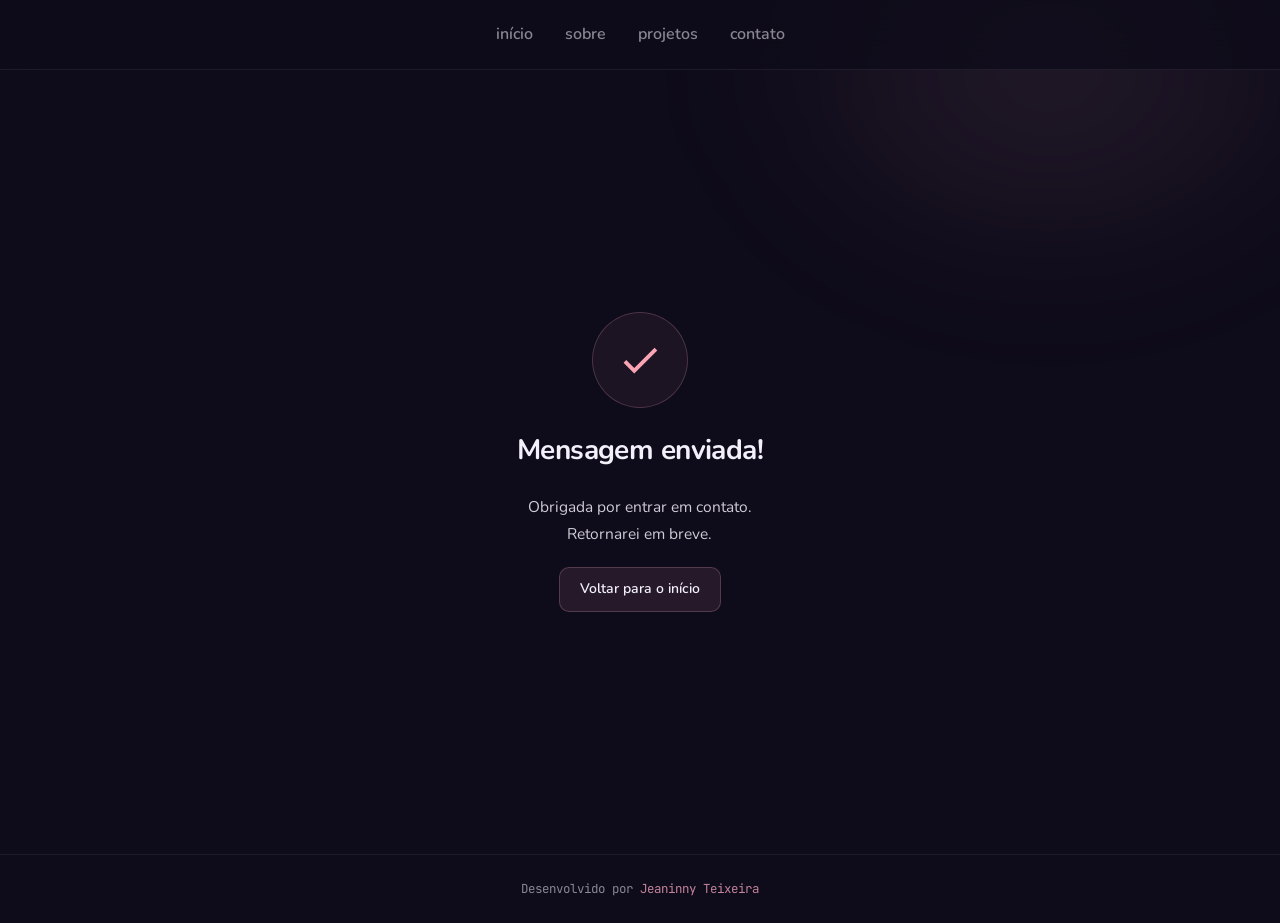
<file: success.html>
<!DOCTYPE html>
<html lang="pt-br">
 
<head>
    <link rel="preconnect" href="https://fonts.googleapis.com">
    <link rel="preconnect" href="https://fonts.gstatic.com" crossorigin>
    <link href="https://fonts.googleapis.com/css2?family=Nunito:wght@300;400;500;600;700&family=JetBrains+Mono:wght@300;400;500&display=swap" rel="stylesheet">
 
    <meta charset="UTF-8">
    <meta name="viewport" content="width=device-width, initial-scale=1.0">
    <meta name="author" content="Jeaninny Teixeira">
    <meta name="description" content="Portfólio da Jeaninny Teixeira, desenvolvedora Full Stack Júnior.">
    <meta name="robots" content="noindex">
    <link rel="icon" type="image/svg+xml" href="./assets/img/favicon.svg">
    <link rel="stylesheet" href="./assets/css/style.css">
 
    <title>Mensagem enviada — Jeaninny Teixeira</title>
</head>
 
<body>
 
    <div class="amb" aria-hidden="true"></div>
 
    <header>
        <div class="hdr">          
            <nav>
                <ul class="menu-list">
                    <li><a href="index.html#hero">início</a></li>
                    <li><a href="index.html#about">sobre</a></li>
                    <li><a href="index.html#projects">projetos</a></li>
                    <li><a href="index.html#contact">contato</a></li>
                </ul>
            </nav>
        </div>
    </header>
 
    <main>
        <section class="success-container">
            <article class="success-content">
 
                <figure class="success-image">
                    <img src="./assets/img/success.svg"
                         alt="Ícone de confirmação"
                         width="96" height="96">
                </figure>
 
                <h1>Mensagem enviada!</h1>
                <p>Obrigada por entrar em contato.<br>Retornarei em breve.</p>
 
                <a href="index.html" class="btn btn-p">Voltar para o início</a>
 
            </article>
        </section>
    </main>
 
    <footer>
        <p>Desenvolvido por <span class="footer-name">Jeaninny Teixeira</span></p>
    </footer>
 
</body>
</html>
</file>
<file: assets/css/style.css>
/* ─────────────────────────────────────────
   RESET
───────────────────────────────────────── */
*,
*::before,
*::after {
    margin: 0;
    padding: 0;
    box-sizing: border-box;
    text-decoration: none;
    outline: none;
}

/* ─────────────────────────────────────────
   TOKENS
───────────────────────────────────────── */
:root {
    --bg: #0E0B1A;
    --surface: rgba(22, 16, 42, 0.80);

    --rose: #C4849A;
    --rose-a: rgba(196, 132, 154, 0.13);
    --rose-b: rgba(196, 132, 154, 0.30);
    --rose-c: rgba(196, 132, 154, 0.55);

    --ind: #8A9FD8;
    --ind-a: rgba(138, 159, 216, 0.12);
    --ind-b: rgba(138, 159, 216, 0.26);

    --fg: #F3F0FA;
    --fg2: rgba(243, 240, 250, 0.84);
    --fg3: rgba(243, 240, 250, 0.54);
    --fg4: rgba(243, 240, 250, 0.30);

    --border: rgba(255, 255, 255, 0.07);
    --border-rose: rgba(196, 132, 154, 0.26);
    --border-ind: rgba(138, 159, 216, 0.18);

    --syn-kw: #D98AA0;
    --syn-var: #F3F0FA;
    --syn-prop: #82AADF;
    --syn-str: #98C79A;
    --syn-cm: rgba(243, 240, 250, 0.28);

    --sans: 'Nunito', sans-serif;
    --mono: 'JetBrains Mono', monospace;

    --r-sm: 0.5rem;
    --r-md: 0.75rem;
    --r-lg: 1rem;
    --r-xl: 0.875rem;

    --t: all 0.2s ease;
}

/* ─────────────────────────────────────────
   BASE
───────────────────────────────────────── */
html {
    scroll-behavior: smooth;
    overflow-x: hidden;
}

body {
    font-family: var(--sans);
    background-color: var(--bg);
    color: var(--fg);
    line-height: 1.6;
    overflow-x: hidden;
    min-height: 100vh;
    display: flex;
    flex-direction: column;
    padding-top: 70px;
}

main {
    flex: 1;
}

img {
    display: block;
    max-width: 100%;
}

/* ─────────────────────────────────────────
   AMBIENT LIGHT
───────────────────────────────────────── */
.amb {
    position: fixed;
    pointer-events: none;
    z-index: 0;
    width: 700px;
    height: 500px;
    top: -180px;
    right: -120px;
    border-radius: 50%;
    background: radial-gradient(ellipse at center,
            rgba(196, 132, 154, 0.12) 0%,
            rgba(196, 132, 154, 0.04) 45%,
            transparent 70%);
    filter: blur(55px);
}

/* ─────────────────────────────────────────
   HEADER
───────────────────────────────────────── */

header {
    position: fixed;
    top: 0;
    left: 0;
    right: 0;
    z-index: 100;
    height: 70px;
    background: rgba(14, 11, 26, 0.75);
    backdrop-filter: blur(18px);
    -webkit-backdrop-filter: blur(18px);
    border-bottom: 1px solid var(--border);

}

.hdr {
    max-width: 68rem;
    height: 100%;
    margin: 0 auto;
    padding: 0 2rem;
    display: flex;
    justify-content: center;
    align-items: center;
}

.logo-group {
    display: flex;
    align-items: center;
    gap: 0.75rem;
}

.logo {
    font-family: var(--mono);
    font-size: 0.88rem;
    font-weight: 400;
    color: var(--fg2);
    letter-spacing: 0.05em;
}

.logo span {
    color: var(--rose);
}

.menu-list {
    list-style: none;
    display: flex;
    gap: 2rem;
}

.menu-list a {
    font-size: 1rem;
    font-weight: 600;
    color: var(--fg3);
    transition: color 0.2s;
}

.menu-list a:hover {
    color: var(--fg);
}

.hamburger {
    display: none;
}

.mobile-menu {
    display: none;
}

/* ─────────────────────────────────────────
   LAYOUT
───────────────────────────────────────── */
.section-wrap {
    max-width: 68rem;
    margin: 0 auto;
    padding: 5rem 2rem;
    position: relative;
    z-index: 2;
    scroll-margin-top: 70px;
}

.slabel {
    display: inline-flex;
    align-items: center;
    gap: 0.5rem;
    font-family: var(--mono);
    font-size: 0.66rem;
    color: var(--rose);
    letter-spacing: 0.14em;
    text-transform: uppercase;
    margin-bottom: 2rem;
}

.slabel::before {
    content: '';
    width: 1.5rem;
    height: 1px;
    background: var(--rose);
}

.c-rose {
    color: var(--rose);
}

.c-ind {
    color: var(--ind);
}

/* ─────────────────────────────────────────
   BUTTONS
───────────────────────────────────────── */
.btn {
    display: inline-flex;
    align-items: center;
    gap: 6px;
    padding: 10px 20px;
    border-radius: 10px;
    font-family: var(--sans);
    font-size: 0.875rem;
    font-weight: 600;
    cursor: pointer;
    transition: var(--t);
    border: 1px solid transparent;
    white-space: nowrap;
}

.btn-p {
    background: var(--rose-a);
    border-color: var(--rose-b);
    color: var(--fg);
}

.btn-p:hover {
    background: rgba(196, 132, 154, 0.22);
    border-color: var(--rose);
    transform: translateY(-1px);
    box-shadow: 0 4px 20px rgba(196, 132, 154, 0.11);
}

.btn-g {
    background: transparent;
    border-color: var(--border);
    color: var(--fg2);
}

.btn-g:hover {
    background: rgba(255, 255, 255, 0.05);
    border-color: rgba(255, 255, 255, 0.13);
    color: var(--fg);
    transform: translateY(-1px);
}

.btn-full {
    width: 100%;
    justify-content: center;
}

.btn-group {
    display: flex;
    gap: 0.75rem;
    flex-wrap: wrap;
}

/* ─────────────────────────────────────────
   TERMINAL
───────────────────────────────────────── */
.terminal {
    position: relative;
    width: 100%;
    background: rgba(22, 16, 42, 0.80);
    backdrop-filter: blur(20px);
    -webkit-backdrop-filter: blur(20px);
    border: 1px solid var(--border-ind);
    border-radius: 14px;
    overflow: hidden;
    box-shadow: 0 20px 60px rgba(0, 0, 0, 0.40),
        inset 0 1px 0 rgba(255, 255, 255, 0.04);
}

.terminal-sm {
    max-width: 680px;
}

.terminal::after {
    content: '';
    position: absolute;
    top: 0;
    left: 0;
    right: 0;
    height: 1px;
    background: linear-gradient(90deg,
            transparent 5%,
            var(--rose-c) 38%,
            rgba(138, 159, 216, 0.35) 65%,
            transparent 95%);
    pointer-events: none;
}

.tbar {
    height: 38px;
    background: rgba(255, 255, 255, 0.022);
    border-bottom: 1px solid rgba(255, 255, 255, 0.055);
    display: flex;
    align-items: center;
    padding: 0 14px;
    gap: 6px;
}

.dot {
    width: 11px;
    height: 11px;
    border-radius: 50%;
}

.d1 {
    background: #FF5F57;
    box-shadow: 0 0 5px rgba(255, 95, 87, 0.42);
}

.d2 {
    background: #FEBC2E;
    box-shadow: 0 0 5px rgba(254, 188, 46, 0.35);
}

.d3 {
    background: #28C840;
    box-shadow: 0 0 5px rgba(40, 200, 64, 0.30);
}

.tbody {
    padding: 1.25rem 1.5rem 1.5rem;
    font-family: var(--mono);
    font-size: 0.875rem;
    /* era 0.8rem */
    line-height: 1.95;
    color: var(--fg);
    overflow-x: auto;
    white-space: pre;
}

.tbody.sm {
    font-size: 0.8rem;
    /* era 0.75rem */
    padding: 1rem 1.25rem 1.25rem;
    white-space: pre;
}

/* Syntax highlight */
.kw {
    color: var(--syn-kw);
}

.var {
    color: var(--syn-var);
}

.prop {
    color: var(--syn-prop);
}

.str {
    color: var(--syn-str);
}

.cm {
    color: var(--syn-cm);
    font-style: italic;
}

/* ─────────────────────────────────────────
   HERO
───────────────────────────────────────── */
#hero {
    position: relative;
    z-index: 2;
    min-height: calc(100vh - 58px);
}

.hero-wrap {
    display: flex;
    align-items: center;
    gap: 3.5rem;
    padding-top: 5rem;
    padding-bottom: 4rem;
}

.hero-left {
    flex: 1;
    display: flex;
    flex-direction: column;
    gap: 1.5rem;
}

.eyebrow {
    display: inline-flex;
    align-items: center;
    gap: 10px;
    font-family: var(--mono);
    font-size: 0.67rem;
    color: var(--rose);
    letter-spacing: 0.13em;
    text-transform: uppercase;
    opacity: 0;
    animation: fadeUp 0.5s ease 0.1s forwards;
}

.eyebrow::before {
    content: '';
    width: 1.5rem;
    height: 1px;
    background: var(--rose);
}

.hero-left h1 {
    font-size: clamp(2.2rem, 4vw, 3.3rem);
    font-weight: 300;
    line-height: 1.13;
    letter-spacing: -0.025em;
    opacity: 0;
    animation: fadeUp 0.5s ease 0.2s forwards;
}

.hero-left h1 strong {
    font-weight: 700;
}

.hero-left .btn-group {
    opacity: 0;
    animation: fadeUp 0.5s ease 0.4s forwards;
}

.hero-right {
    flex: 1;
    display: flex;
    flex-direction: column;
    align-items: center;
    gap: 1.25rem;
    opacity: 0;
    animation: fadeUp 0.6s ease 0.35s forwards;
}

.lottie-wrap {
    width: 100%;
    max-width: 350px;
    filter: drop-shadow(0 0 30px rgba(196, 132, 154, 0.12));
}

/* ─────────────────────────────────────────
   ABOUT
───────────────────────────────────────── */
#about {
    position: relative;
    z-index: 2;
}

.about-wrap {
    display: grid;
    grid-template-columns: 200px 1fr;
    gap: 4.5rem;
    align-items: start;
}

.about-sidebar {
    display: flex;
    flex-direction: column;
    align-items: center;
    gap: 1rem;
    position: sticky;
    top: 78px;
}

.about-avatar {
    width: 240px;
    height: 240px;
    border-radius: 50%;
    overflow: hidden;
    border: 1px solid var(--border-rose);
    background: rgba(196, 132, 154, 0.07);
}

.about-avatar img {
    width: 100%;
    height: 100%;
    object-fit: cover;
}

.bio {
    font-size: 0.97rem;
    font-weight: 400;
    color: var(--fg2);
    line-height: 1.82;
    margin-bottom: 1rem;
}

/* ─────────────────────────────────────────
   PROJECTS
───────────────────────────────────────── */
#projects {
    position: relative;
    z-index: 2;
}

.projects-header {
    display: flex;
    align-items: center;
    justify-content: space-between;
    margin-bottom: 1.5rem;
}

.projects-header .slabel {
    margin-bottom: 0;
}

.projects-controls {
    display: flex;
    align-items: center;
    gap: 1rem;
}

.projects-counter {
    font-family: var(--mono);
    font-size: 0.72rem;
    color: var(--fg3);
    letter-spacing: 0.05em;
}

.nav-btns {
    display: flex;
    gap: 8px;
}

.nav-btn {
    display: inline-flex;
    align-items: center;
    justify-content: center;
    width: 36px;
    height: 36px;
    border-radius: 8px;
    background: var(--rose-a);
    border: 1px solid var(--border-rose);
    color: var(--rose);
    cursor: pointer;
    transition: var(--t);
    font-size: 1rem;
}

.nav-btn:hover:not(:disabled) {
    background: rgba(196, 132, 154, 0.22);
    border-color: var(--rose);
    transform: translateY(-1px);
}

.nav-btn:disabled {
    opacity: 0.3;
    cursor: default;
    transform: none;
}

.projects-grid {
    display: grid;
    grid-template-columns: repeat(2, 1fr);
    gap: 1px;
    background: var(--border);
    border: 1px solid var(--border);
    border-radius: 14px;
    overflow: hidden;
    min-height: 300px;
    transition: opacity 0.25s ease, transform 0.25s ease;
}

/* Card de projeto */
.project-card {
    background: rgba(255, 255, 255, 0.022);
    padding: 1.5rem;
    display: flex;
    flex-direction: column;
    gap: 0.75rem;
    transition: background 0.25s ease, transform 0.25s ease, box-shadow 0.25s ease;
    position: relative;
    overflow: hidden;
    height: 100%;
}

.project-card::before {
    content: '';
    position: absolute;
    top: 0;
    left: 0;
    right: 0;
    height: 1px;
    background: linear-gradient(90deg, transparent, var(--rose-a), transparent);
    opacity: 0;
    transition: opacity 0.3s;
}

.project-card:hover {
    background: rgba(255, 255, 255, 0.052);
    transform: translateY(-3px);
    box-shadow: 0 8px 32px rgba(0, 0, 0, 0.35);
}

.project-card:hover::before {
    opacity: 1;
}

.project-lang {
    display: inline-flex;
    align-items: center;
    gap: 5px;
    font-family: var(--mono);
    font-size: 0.62rem;
    color: var(--fg3);
    letter-spacing: 0.04em;
}

.lang-dot {
    width: 7px;
    height: 7px;
    border-radius: 50%;
    flex-shrink: 0;
}

.project-name {
    font-size: 0.9rem;
    font-weight: 700;
    color: var(--fg);
    letter-spacing: -0.01em;
}

.project-desc {
    font-size: 0.79rem;
    font-weight: 400;
    color: var(--fg2);
    line-height: 1.62;
    flex: 1;
}

.org-badge {
    display: inline-flex;
    align-items: center;
    gap: 4px;
    font-family: var(--mono);
    font-size: 0.59rem;
    color: var(--ind);
    background: var(--ind-a);
    border: 1px solid var(--ind-b);
    border-radius: 4px;
    padding: 2px 7px;
    width: fit-content;
}

.project-stack {
    background: rgba(14, 11, 26, 0.70);
    border: 1px solid rgba(255, 255, 255, 0.06);
    border-radius: 6px;
    padding: 7px 11px;
    font-family: var(--mono);
    font-size: 0.62rem;
    line-height: 1.6;
    color: var(--fg4);
    user-select: none;
    cursor: default;
}

.project-stack .hi {
    color: var(--syn-str);
}

.project-footer {
    display: flex;
    gap: 6px;
    padding-top: 0.625rem;
    border-top: 1px solid var(--border);
    margin-top: auto;
}

.lc {
    font-family: var(--mono);
    font-size: 0.68rem;
    color: var(--rose);
    padding: 3px 9px;
    border: 1px solid var(--border-rose);
    border-radius: 5px;
    background: var(--rose-a);
    transition: var(--t);
    display: inline-flex;
    align-items: center;
    gap: 4px;
}

.lc:hover {
    background: rgba(196, 132, 154, 0.22);
    border-color: var(--rose);
}

.lc.dep {
    color: var(--ind);
    background: var(--ind-a);
    border-color: var(--ind-b);
}

.lc.dep:hover {
    background: rgba(138, 159, 216, 0.22);
    border-color: var(--ind);
}

/* ─────────────────────────────────────────
   CONTACT
───────────────────────────────────────── */
#contact {
    position: relative;
    z-index: 2;
}

.contact-wrap {
    display: grid;
    grid-template-columns: 1fr 1.35fr;
    gap: 4.5rem;
    align-items: start;
}

.contact-info {
    display: flex;
    flex-direction: column;
    gap: 1.25rem;
    position: sticky;
    top: 78px;
}

.contact-desc {
    font-size: 0.97rem;
    color: var(--fg2);
    line-height: 1.80;
}

.social-links {
    display: flex;
    gap: 6px;
    flex-wrap: wrap;
}

.sc {
    display: inline-flex;
    align-items: center;
    gap: 6px;
    padding: 8px 14px;
    font-family: var(--mono);
    font-size: 0.7rem;
    color: var(--fg2);
    border: 1px solid var(--border);
    border-radius: 8px;
    background: rgba(255, 255, 255, 0.022);
    transition: var(--t);
}

.sc:hover {
    border-color: var(--border-rose);
    color: var(--fg);
    background: rgba(255, 255, 255, 0.05);
}

/* Form */
form {
    background: rgba(22, 16, 42, 0.72);
    backdrop-filter: blur(20px);
    -webkit-backdrop-filter: blur(20px);
    border: 1px solid var(--border-ind);
    border-radius: 14px;
    padding: 1.75rem;
    display: flex;
    flex-direction: column;
    gap: 0.875rem;
    position: relative;
    overflow: hidden;
}

form::after {
    content: '';
    position: absolute;
    top: 0;
    left: 0;
    right: 0;
    height: 1px;
    background: linear-gradient(90deg,
            transparent 5%,
            var(--rose-c) 38%,
            rgba(138, 159, 216, 0.32) 65%,
            transparent 95%);
    pointer-events: none;
}

.form-row {
    display: grid;
    grid-template-columns: 1fr 1fr;
    gap: 0.875rem;
}

.form-field {
    display: flex;
    flex-direction: column;
    gap: 0.3rem;
}

.form-field label {
    font-size: 0.7rem;
    font-weight: 600;
    color: var(--fg3);
    letter-spacing: 0.07em;
    text-transform: uppercase;
}

.form-field input,
.form-field textarea {
    background: rgba(255, 255, 255, 0.04);
    border: 1px solid rgba(255, 255, 255, 0.13);
    border-radius: 8px;
    padding: 0.6rem 0.875rem;
    color: var(--fg);
    font-family: var(--sans);
    font-size: 0.9rem;
    outline: none;
    transition: border-color 0.2s, box-shadow 0.2s;
    resize: none;
    width: 100%;
}

.form-field input::placeholder,
.form-field textarea::placeholder {
    color: var(--fg4);
}

.form-field input:focus,
.form-field textarea:focus {
    border-color: var(--border-rose);
    box-shadow: 0 0 0 3px rgba(196, 132, 154, 0.07);
}

.form-field textarea {
    min-height: 5rem;
}

.form-error {
    font-size: 0.72rem;
    color: #e07070;
    min-height: 1rem;
}

/* ─────────────────────────────────────────
   FOOTER
───────────────────────────────────────── */
footer {
    position: relative;
    z-index: 2;
    border-top: 1px solid var(--border);
    padding: 1.5rem 2rem;
    text-align: center;
    font-family: var(--mono);
    font-size: 0.78rem;
    color: var(--fg3);
}

.footer-name {
    color: var(--rose);
}

/* ─────────────────────────────────────────
   ANIMATIONS
───────────────────────────────────────── */
@keyframes fadeUp {
    from {
        opacity: 0;
        transform: translateY(12px);
    }

    to {
        opacity: 1;
        transform: translateY(0);
    }
}

@keyframes spin {
    to {
        transform: rotate(360deg);
    }
}

.rv {
    opacity: 0;
    transform: translateY(14px);
    transition: opacity 0.55s ease, transform 0.55s ease;
}

.rv.visible {
    opacity: 1;
    transform: translateY(0);
}

.d1r {
    transition-delay: 0.1s;
}

.d2r {
    transition-delay: 0.2s;
}

/* ─────────────────────────────────────────
   SCROLLBAR
───────────────────────────────────────── */
::-webkit-scrollbar {
    width: 4px;
}

::-webkit-scrollbar-track {
    background: var(--bg);
}

::-webkit-scrollbar-thumb {
    background: rgba(196, 132, 154, 0.20);
    border-radius: 2px;
}

::-webkit-scrollbar-thumb:hover {
    background: rgba(196, 132, 154, 0.38);
}



/* Estilos exclusivos da página de sucesso */
.success-container {
    display: flex;
    justify-content: center;
    align-items: center;
    min-height: calc(100vh - 116px);
    /* header + footer */
    padding: 2rem;
    position: relative;
    z-index: 2;
}

.success-content {
    display: flex;
    flex-direction: column;
    align-items: center;
    gap: 1.25rem;
    text-align: center;
    max-width: 28rem;
}

.success-image {
    width: 96px;
    height: 96px;
    display: flex;
    align-items: center;
    justify-content: center;
    background: rgba(196, 132, 154, 0.08);
    border: 1px solid rgba(196, 132, 154, 0.28);
    border-radius: 50%;
    padding: 1.5rem;
}

.success-image img {
    filter: brightness(0) saturate(100%) invert(63%) sepia(20%) saturate(600%) hue-rotate(300deg) brightness(110%);
    animation: popIn 0.5s cubic-bezier(0.34, 1.56, 0.64, 1) 0.1s both;
}

.success-content h1 {
    font-size: 1.75rem;
    font-weight: 700;
    color: var(--fg);
    letter-spacing: -0.02em;
}

.success-content p {
    font-size: 0.97rem;
    color: var(--fg2);
    line-height: 1.75;
}

@keyframes popIn {
    from {
        opacity: 0;
        transform: scale(0.5);
    }

    to {
        opacity: 1;
        transform: scale(1);
    }
}

/* ─────────────────────────────────────────
   RESPONSIVE — TABLET
───────────────────────────────────────── */
@media (max-width: 1024px) {
    .hero-wrap {
        flex-direction: column-reverse;
        gap: 2rem;
        padding-top: 3.5rem;
        padding-bottom: 3rem;
        text-align: center;
        min-height: unset;
    }

    .hero-left {
        align-items: center;
    }

    .hero-right {
        width: 100%;
    }

    .lottie-wrap {
        max-width: 200px;
        margin: 0 auto;
    }

    .about-wrap {
        grid-template-columns: 1fr;
        gap: 1.5rem;
    }

    .about-sidebar {
        position: static;
        flex-direction: row;
    }

    .projects-grid {
        grid-template-columns: 1fr;
    }

    .contact-wrap {
        grid-template-columns: 1fr;
        gap: 2.5rem;
    }

    .contact-info {
        position: static;
    }
}

/* ─────────────────────────────────────────
   RESPONSIVE — MOBILE
───────────────────────────────────────── */
@media (max-width: 600px) {

    /* Hamburguer */
    .hamburger {
        display: flex;
        flex-direction: column;
        justify-content: center;
        gap: 5px;
        width: 36px;
        height: 36px;
        background: transparent;
        border: none;
        cursor: pointer;
        padding: 4px;
    }

    .hamburger span {
        display: block;
        width: 22px;
        height: 2px;
        background: var(--fg2);
        border-radius: 2px;
        transition: transform 0.25s ease, opacity 0.25s ease;
        transform-origin: center;
    }

    .hamburger.ativo span:nth-child(1) {
        transform: translateY(7px) rotate(45deg);
    }

    .hamburger.ativo span:nth-child(2) {
        opacity: 0;
    }

    .hamburger.ativo span:nth-child(3) {
        transform: translateY(-7px) rotate(-45deg);
    }

    /* Menu mobile */
    .mobile-menu {
        display: none;
        position: absolute;
        top: 70px;
        left: 0;
        right: 0;
        background: rgba(14, 11, 26, 0.96);
        backdrop-filter: blur(20px);
        -webkit-backdrop-filter: blur(20px);
        border-bottom: 1px solid var(--border);
        padding: 1rem 0;
    }

    .mobile-menu.aberto {
        display: block;
    }

    .mobile-menu ul {
        list-style: none;
        display: flex;
        flex-direction: column;
    }

    .mobile-menu ul li a {
        display: block;
        padding: 0.875rem 2rem;
        font-size: 1rem;
        font-weight: 600;
        color: var(--fg2);
        transition: color 0.2s, background 0.2s;
    }

    .mobile-menu ul li a:hover {
        color: var(--fg);
        background: rgba(255, 255, 255, 0.04);
    }

    .hdr {
        justify-content: space-between;
        padding: 0 1.5rem;
    }

    .logo-group {
        gap: 0.5rem;
    }

    .form-row {
        grid-template-columns: 1fr;
    }

    /* About — layout em coluna, foto centralizada */
    .about-wrap {
        grid-template-columns: 1fr;
        gap: 1.5rem;
    }

    .about-sidebar {
        flex-direction: column;
        align-items: center;
        width: 100%;
    }

    .about-avatar {
        width: 160px;
        height: 160px;
    }

    /* Bio — quebra normalmente */
    .bio {
        font-size: 0.88rem;
        line-height: 1.7;
        word-break: normal;
        overflow-wrap: break-word;
    }

    /* Terminal — cabe na tela */
    .terminal-sm {
        max-width: 100%;
        width: 100%;
    }

    .tbody {
        font-size: 0.62rem;
        line-height: 1.7;
        white-space: pre-wrap;
        word-break: break-word;
        overflow-x: hidden;
        padding: 0.75rem 0.75rem 0.75rem;
    }

    .tbody.sm {
        font-size: 0.58rem;
        padding: 0.625rem 0.625rem 0.625rem;
    }
}
</file>
